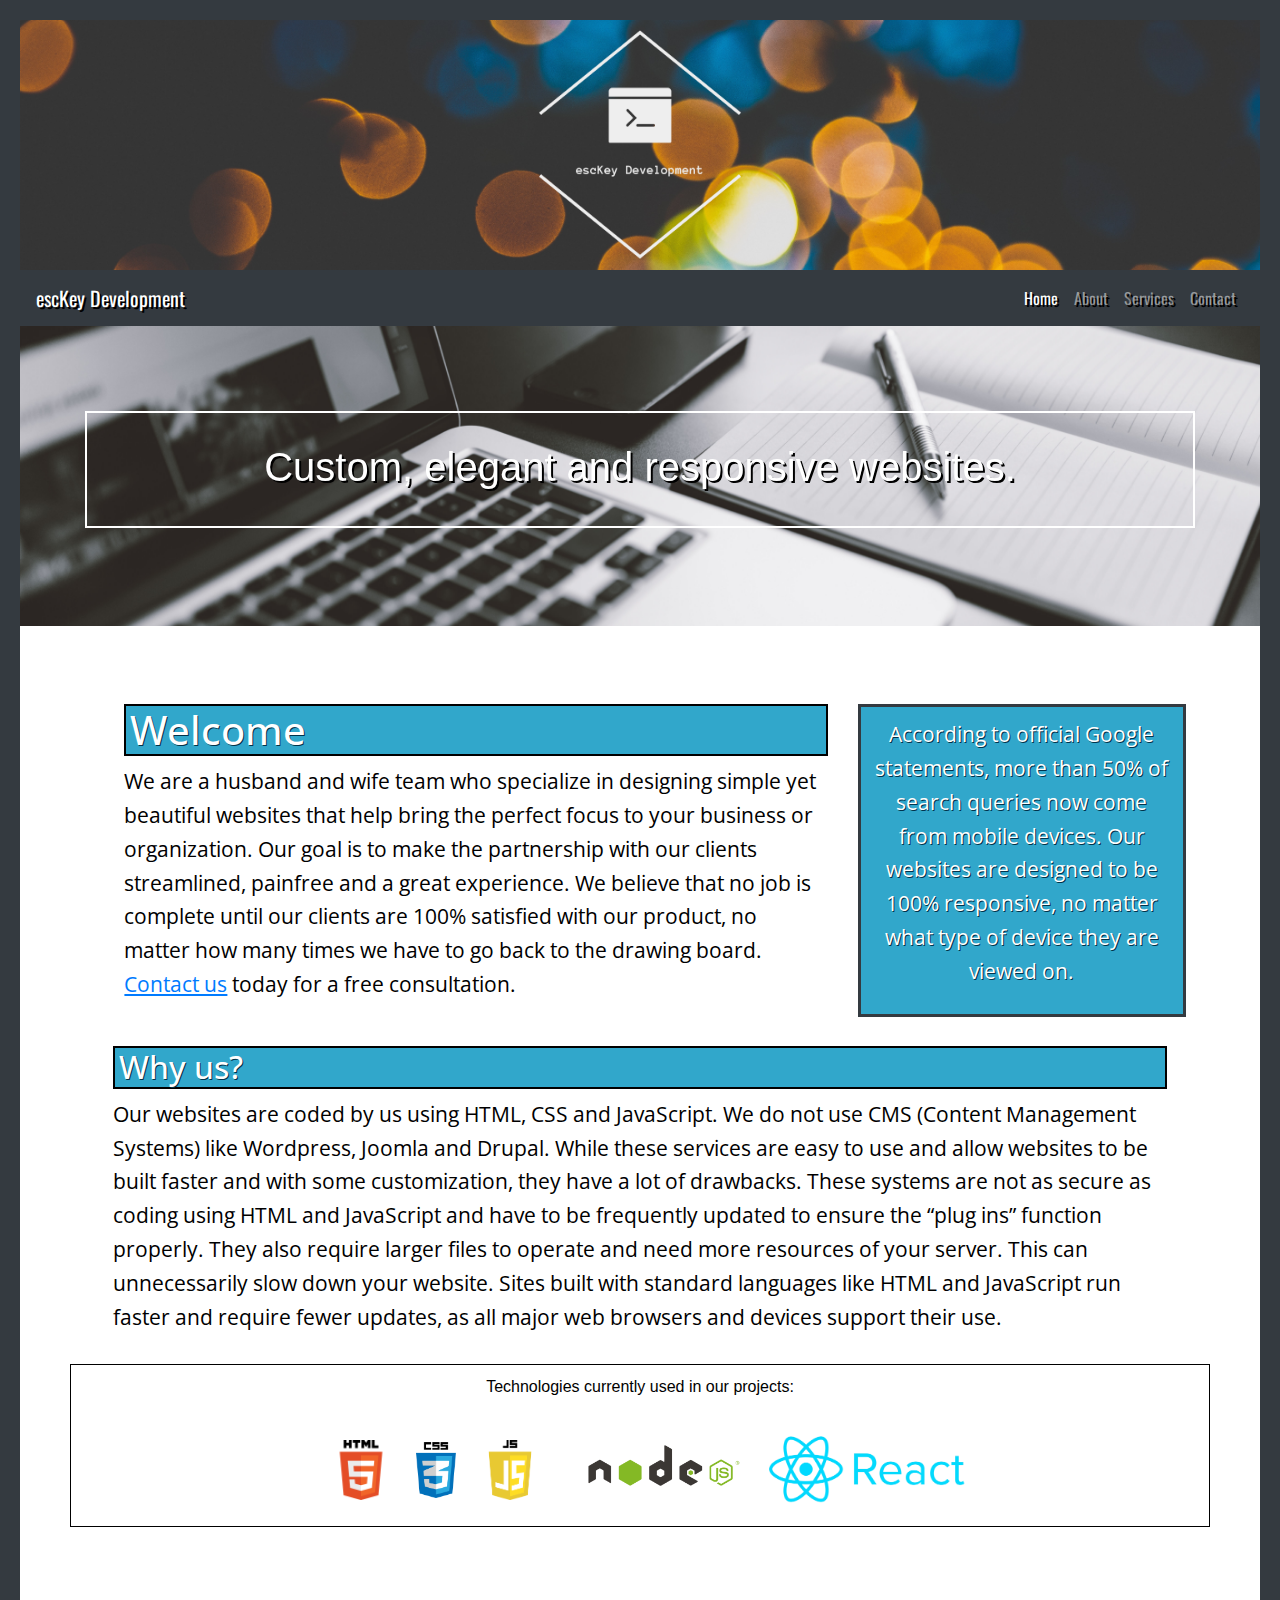
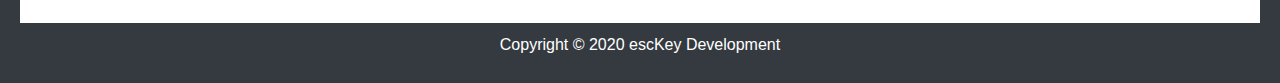
<file: index.html>
<!DOCTYPE html>
<html lang="en">
<head>
    <meta charset="UTF-8">
    <meta name="viewport" content="width=device-width, initial-scale=1.0">
    <title>escKey Web Development</title>
    <link rel="shortcut icon" href="favicon.ico" type="image/x-icon">
    <link rel="stylesheet" href="css/styles.css">
    <link rel="stylesheet" href="https://stackpath.bootstrapcdn.com/bootstrap/4.5.2/css/bootstrap.min.css" integrity="sha384-JcKb8q3iqJ61gNV9KGb8thSsNjpSL0n8PARn9HuZOnIxN0hoP+VmmDGMN5t9UJ0Z" crossorigin="anonymous">
    <script src="https://cdnjs.cloudflare.com/ajax/libs/jquery/3.5.0/jquery.min.js" integrity="sha256-xNzN2a4ltkB44Mc/Jz3pT4iU1cmeR0FkXs4pru/JxaQ=" crossorigin="anonymous"></script>
    <script src="https://stackpath.bootstrapcdn.com/bootstrap/4.5.2/js/bootstrap.bundle.min.js" integrity="sha384-LtrjvnR4Twt/qOuYxE721u19sVFLVSA4hf/rRt6PrZTmiPltdZcI7q7PXQBYTKyf" crossorigin="anonymous"></script>
    <link href="https://fonts.googleapis.com/css2?family=Open+Sans+Condensed:wght@300&family=Oswald:wght@500&display=swap" rel="stylesheet">
  </head>
<body class="indexBody">

  <div class="preload">
    <span class="loader"><span class="loader-inner"><h2>esc</h2></span></span>
  </div>


    <Header id="mainHeader">
        <div class="container">
            <img class="logo" src="images/logo_transparent.png" alt="escKey Logo">
        </div>
    </Header>
    
    <nav class="navbar navbar-expand-lg navbar-dark bg-dark">
        <a class="navbar-brand" href="#">escKey Development</a>
        <button class="navbar-toggler" type="button" data-toggle="collapse" data-target="#defaultNavbar1" aria-controls="navbarNav" aria-expanded="false" aria-label="Toggle navigation">
          <span class="navbar-toggler-icon"></span>
        </button>
        <div class="collapse navbar-collapse" id="defaultNavbar1">
          <ul class="navbar-nav ml-auto">
            <li class="nav-item active">
              <a class="nav-link" href="#">Home <span class="sr-only">(current)</span></a>
            </li>
            <li class="nav-item">
              <a class="nav-link" href="about.html">About</a>
            </li>
            <li class="nav-item">
              <a class="nav-link" href="services.html">Services</a>
            </li>
            <li class="nav-item">
                <a class="nav-link" href="contact.html">Contact</a>
            </li>
          </ul>
        </div>
      </nav>

    <section id="showcase">
        <div class="container">

          <div id="carousel" class="carousel slide" data-ride="carousel">
            <div class="carousel-inner">
              <div class="carousel-item active">
                <h1 class="carText">Custom, elegant and responsive websites.</h1>
              </div>
              <div class="carousel-item">
                <h1 class="carText">Turn vistors into customers.</h1>
              </div>
              <div class="carousel-item">
                <h1 class="carText">Designed by us, perfected with your input.</h1>
              </div>
            </div>
          </div>
        </div>


    </section>
    <br><br>
    <div class="welcomeText">
    <div class="welcome-container">
        <section id="main">
            <h1 class="welcomeHeaders">Welcome</h1>
            <p class="welcomeText">We are a husband and wife team who specialize in designing simple yet beautiful websites that 
                help bring the perfect focus to your business or organization. Our goal is to make the 
                partnership with our clients streamlined, painfree and a great experience. We believe that no job is complete until our
                clients are 100% satisfied with our product, no matter how many times we have to go back to the
                drawing board. <a class="contactLink" href="contact.html">Contact us</a> today for a free consultation.
            </p>
        </section>

        <aside id="sidebar">
            <p class="welcomeText"> According to official Google statements, more than 50% of search queries now come from mobile devices.
                Our websites are designed to be 100% responsive, no matter what type of device they are viewed on.
            </p>
        </aside>
      </div>
      <br>
      
      <div class="whyText">
        <h2 class="welcomeHeaders">Why us?</h2>
        <p class="welcomeText">Our websites are coded by us using HTML, CSS and JavaScript. We do not use CMS (Content 
          Management Systems) like Wordpress, Joomla and Drupal. While these services are easy to use and allow 
          websites to be built faster and with some customization, they have a lot of drawbacks. These 
          systems are not as secure as coding using HTML and JavaScript and have to be frequently updated 
          to ensure the “plug ins” function properly. They also require larger files to operate and need more 
          resources of your server. This can unnecessarily slow down your website. Sites built with standard 
          languages like HTML and JavaScript run faster and require fewer updates, as all major web browsers 
          and devices support their use. </p>
      </div>
    </div>
    
    <div class="tech container">
      
      <p class="techText">Technologies currently used in our projects:</p>
      <img class="techPic" src="images/htmlLogo.png" alt="html5">
      <img class="techPicL" src="images/css3Logo.png" alt="css3">
      <img class="techPic" src="images/javascriptLogo.png" alt="JavaScript">
      <img class="techPicSm" src="images/nodeLogo.png" alt="nodejs">
      <img class="techPicSm" src="images/reactLogo.png" alt="react">


    </div>
    <br><br><br><br>

    <footer id="main-footer">
        <p>Copyright &copy; 2020 escKey Development</p>
    </footer>


<script src="https://code.jquery.com/jquery-3.5.1.slim.min.js" integrity="sha384-DfXdz2htPH0lsSSs5nCTpuj/zy4C+OGpamoFVy38MVBnE+IbbVYUew+OrCXaRkfj" crossorigin="anonymous"></script>
<script src="https://cdn.jsdelivr.net/npm/popper.js@1.16.1/dist/umd/popper.min.js" integrity="sha384-9/reFTGAW83EW2RDu2S0VKaIzap3H66lZH81PoYlFhbGU+6BZp6G7niu735Sk7lN" crossorigin="anonymous"></script>  
<script src="app.js"></script>
</body>

</html>
</file>
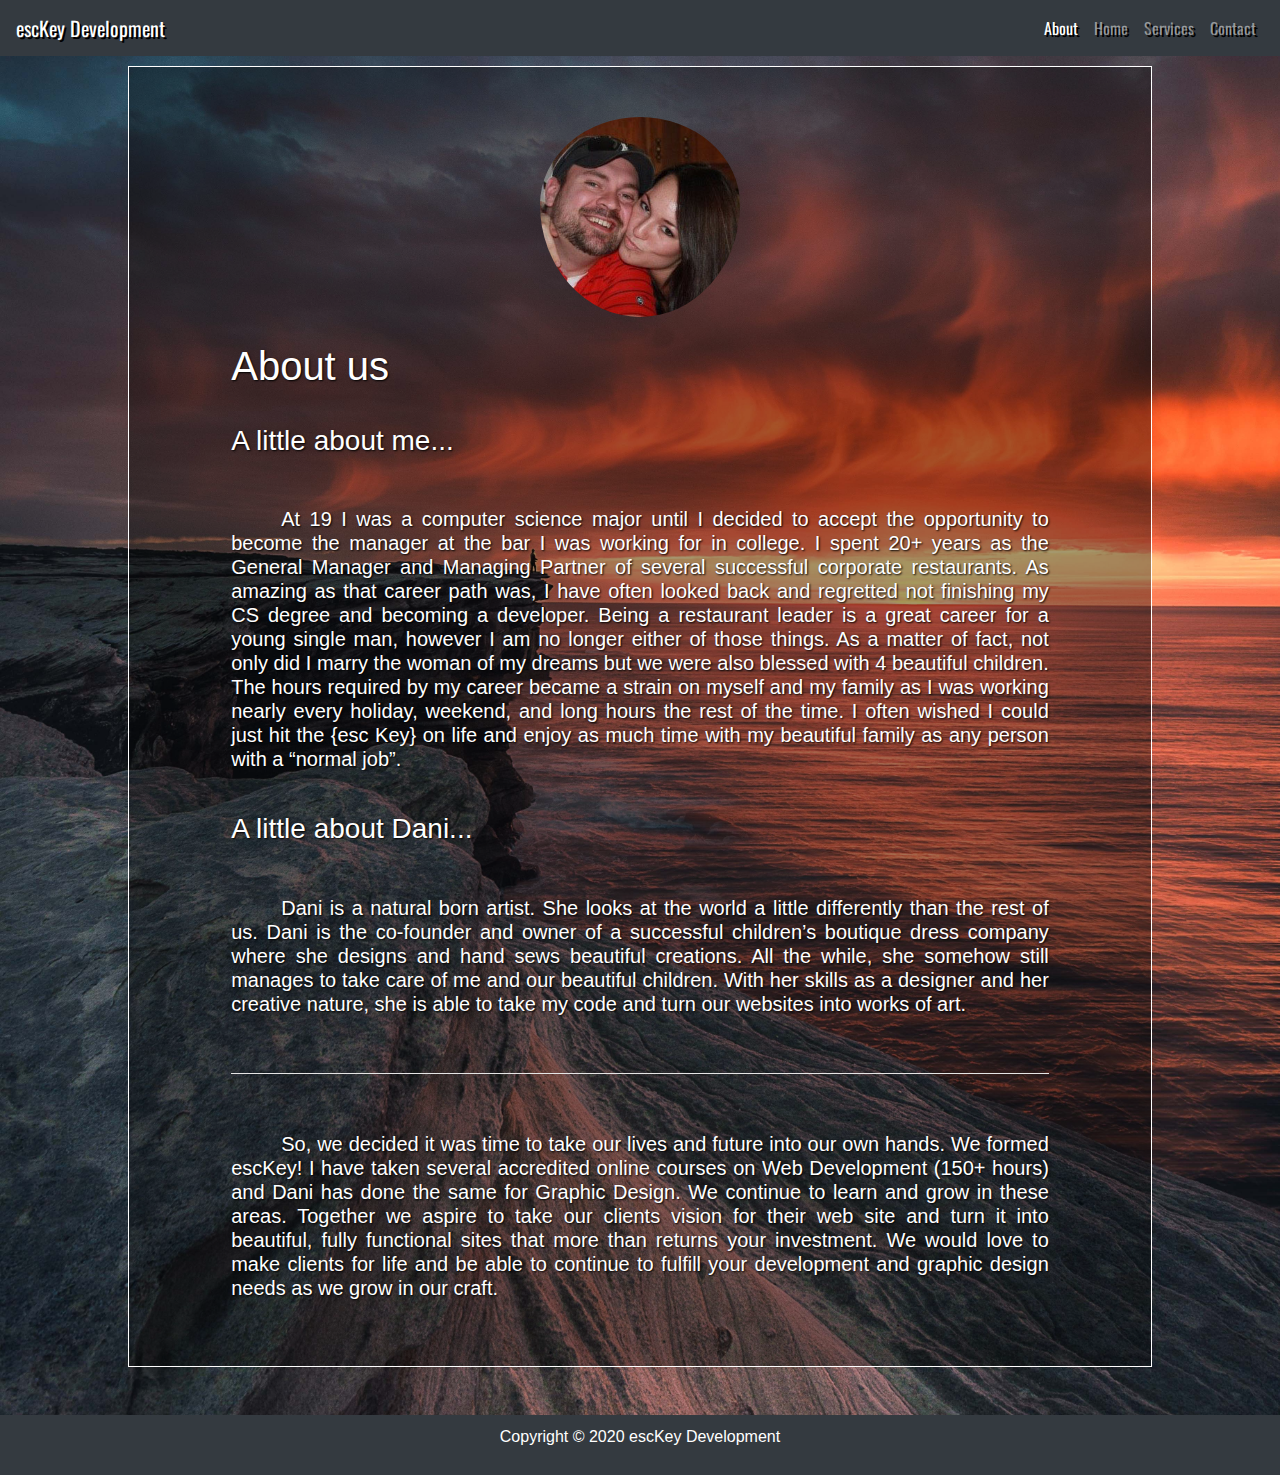
<file: about.html>
<!DOCTYPE html>
<html lang="en">
<head>
    <meta charset="UTF-8">
    <meta name="viewport" content="width=device-width, initial-scale=1.0">
    <title>escKey Web Development</title>
    <link rel="shortcut icon" href="favicon.ico" type="image/x-icon">
    <link rel="stylesheet" href="css/styles.css">
    <link rel="stylesheet" href="https://stackpath.bootstrapcdn.com/bootstrap/4.5.2/css/bootstrap.min.css" integrity="sha384-JcKb8q3iqJ61gNV9KGb8thSsNjpSL0n8PARn9HuZOnIxN0hoP+VmmDGMN5t9UJ0Z" crossorigin="anonymous">
    <script src="https://cdnjs.cloudflare.com/ajax/libs/jquery/3.5.0/jquery.min.js" integrity="sha256-xNzN2a4ltkB44Mc/Jz3pT4iU1cmeR0FkXs4pru/JxaQ=" crossorigin="anonymous"></script>
    <script src="https://stackpath.bootstrapcdn.com/bootstrap/4.5.2/js/bootstrap.bundle.min.js" integrity="sha384-LtrjvnR4Twt/qOuYxE721u19sVFLVSA4hf/rRt6PrZTmiPltdZcI7q7PXQBYTKyf" crossorigin="anonymous"></script>
    <link href="https://fonts.googleapis.com/css2?family=Open+Sans+Condensed:wght@300&family=Oswald:wght@500&display=swap" rel="stylesheet">

  </head>
<body class="aboutBody">

  <div class="preload">
    <span class="loader"><span class="loader-inner"><h2>esc</h2></span></span>
  </div>

        
    <nav class="navbar navbar-expand-lg navbar-dark bg-dark">
        <a class="navbar-brand" href="#">escKey Development</a>
        <button class="navbar-toggler" type="button" data-toggle="collapse" data-target="#defaultNavbar1" aria-controls="navbarNav" aria-expanded="false" aria-label="Toggle navigation">
          <span class="navbar-toggler-icon"></span>
        </button>
        <div class="collapse navbar-collapse" id="defaultNavbar1">
          <ul class="navbar-nav ml-auto">
            <li class="nav-item active">
              <a class="nav-link" href="#">About<span class="sr-only">(current)</span></a>
            </li>
            <li class="nav-item">
              <a class="nav-link" href="index.html">Home</a>
            </li>
            <li class="nav-item">
              <a class="nav-link" href="services.html">Services</a>
            </li>
            <li class="nav-item">
                <a class="nav-link" href="contact.html">Contact</a>
            </li>
          </ul>
        </div>
      </nav>
      
      <!-- <div class="backgroundVid">
        <video playsinline muted loop id="myVideo">
          <source src="images/bgVid.mp4" type="video/mp4">
          </video>
      </div>   -->
      
    <div class="aboutContainer">
        <img class="usPic" src="images/us.jpg" alt="Picture of us!">
        <div class="aboutText">
          <h1>About us</h1> 
          <br>
          <h3>A little about me...</h3>
          <br>
          <p><h5 class="aboutUsP">At 19 I was a computer science major until I decided to accept the opportunity to become the 
            manager at the bar I was working for in college. I spent 20+ years as the General Manager 
            and Managing Partner of several successful corporate restaurants. As amazing as that career 
            path was, I have often looked back and regretted not finishing my CS degree and becoming a 
            developer. Being a restaurant leader is a great career for a young single man, however I am 
            no longer either of those things. As a matter of fact, not only did I marry the woman of my 
            dreams but we were also blessed with 4 beautiful children. The hours required by my career 
            became a strain on myself and my family as I was working nearly every holiday, weekend, and 
            long hours the rest of the time. I often wished I could just hit the {esc Key} on life and 
            enjoy as much time with my beautiful family as any person with a “normal job”.</h5> </p>
            <br>
            <h3>A little about Dani...</h3>
            <br>
            <p><h5 class="aboutUsP">
              Dani is a natural born artist. She looks at the world a little differently than the rest of us. 
              Dani is the co-founder and owner of a successful children’s boutique dress company where she designs 
              and hand sews beautiful creations. All the while, she somehow still manages to take care of me and 
              our beautiful children. With her skills as a designer and her creative nature, she is able to take 
              my code and turn our websites into works of art. 
            </h5>
            </p>
            <br>
            <hr>
            <br>
            <p><h5 class="aboutUsP">
              So, we decided it was time to take our lives and future into our own hands. We formed escKey! 
              I have taken several accredited online courses on Web Development (150+ hours) and Dani has done the same 
              for Graphic Design. We continue to learn and grow in these areas. Together we aspire to take 
              our clients vision for their web site and turn it into beautiful, fully functional sites that 
              more than returns your investment. We would love to make clients for life and be able to 
              continue to fulfill your development and graphic design needs as we grow in our craft. 
            </h5></p>
        </div>
    </div>

      <br><br>

        <footer id="main-footer">
            <p>Copyright &copy; 2020 escKey Development</p>
        </footer>
    


<script src="app.js"></script>
<script src="https://code.jquery.com/jquery-3.5.1.slim.min.js" integrity="sha384-DfXdz2htPH0lsSSs5nCTpuj/zy4C+OGpamoFVy38MVBnE+IbbVYUew+OrCXaRkfj" crossorigin="anonymous"></script>
<script src="https://cdn.jsdelivr.net/npm/popper.js@1.16.1/dist/umd/popper.min.js" integrity="sha384-9/reFTGAW83EW2RDu2S0VKaIzap3H66lZH81PoYlFhbGU+6BZp6G7niu735Sk7lN" crossorigin="anonymous"></script>        
</body>
</html>
</file>
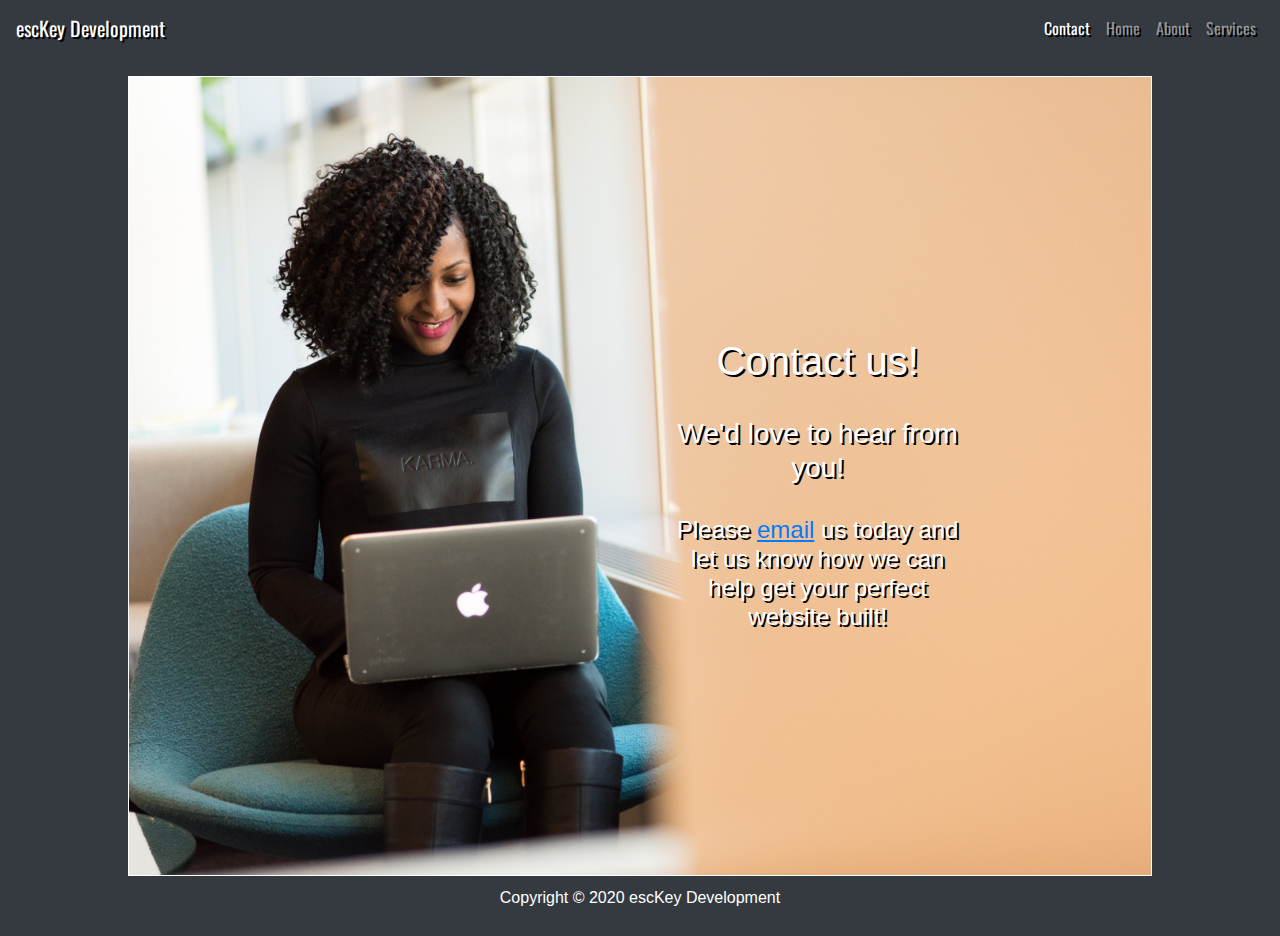
<file: contact.html>
<!DOCTYPE html>
<html lang="en">
<head>
    <meta charset="UTF-8">
    <meta name="viewport" content="width=device-width, initial-scale=1.0">
    <title>escKey Web Development</title>
    <link rel="shortcut icon" href="favicon.ico" type="image/x-icon">
    <link rel="stylesheet" href="css/styles.css">
    <link rel="stylesheet" href="https://stackpath.bootstrapcdn.com/bootstrap/4.5.2/css/bootstrap.min.css" integrity="sha384-JcKb8q3iqJ61gNV9KGb8thSsNjpSL0n8PARn9HuZOnIxN0hoP+VmmDGMN5t9UJ0Z" crossorigin="anonymous">
    <script src="https://cdnjs.cloudflare.com/ajax/libs/jquery/3.5.0/jquery.min.js" integrity="sha256-xNzN2a4ltkB44Mc/Jz3pT4iU1cmeR0FkXs4pru/JxaQ=" crossorigin="anonymous"></script>
    <script src="https://stackpath.bootstrapcdn.com/bootstrap/4.5.2/js/bootstrap.bundle.min.js" integrity="sha384-LtrjvnR4Twt/qOuYxE721u19sVFLVSA4hf/rRt6PrZTmiPltdZcI7q7PXQBYTKyf" crossorigin="anonymous"></script>
    <link href="https://fonts.googleapis.com/css2?family=Open+Sans+Condensed:wght@300&family=Oswald:wght@500&display=swap" rel="stylesheet">

  </head>
<body class="serviceBody">

  <div class="preload">
    <span class="loader"><span class="loader-inner"><h2>esc</h2></span></span>
  </div>
    
    <nav class="navbar navbar-expand-lg navbar-dark bg-dark">
        <a class="navbar-brand" href="#">escKey Development</a>
        <button class="navbar-toggler" type="button" data-toggle="collapse" data-target="#defaultNavbar1" aria-controls="navbarNav" aria-expanded="false" aria-label="Toggle navigation">
          <span class="navbar-toggler-icon"></span>
        </button>
        <div class="collapse navbar-collapse" id="defaultNavbar1">
          <ul class="navbar-nav ml-auto">
            <li class="nav-item active">
              <a class="nav-link" href="#">Contact<span class="sr-only">(current)</span></a>
            </li>
            <li class="nav-item">
              <a class="nav-link" href="index.html">Home</a>
            </li>
            <li class="nav-item">
              <a class="nav-link" href="about.html">About</a>
            </li>
            <li class="nav-item">
                <a class="nav-link" href="services.html">Services</a>
            </li>
          </ul>
        </div>
      </nav>

    <div class="contactMain">
        <div class="contactContainer">
            <h1>Contact us!</h1>
            <br>
            <h3>We'd love to hear from you!</h3>
            <br>
            <h4>Please <a class="contactLink" href="mailto:jason.clark@esckey?subject=Consultation from escKey Development"> email</a> us today and let us know how we can help get your
            perfect website built!</h4>

        </div>
    </div>


      <footer id="main-footer">
        <p>Copyright &copy; 2020 escKey Development</p>
    </footer>

<script src="app.js"></script>
<script src="https://code.jquery.com/jquery-3.5.1.slim.min.js" integrity="sha384-DfXdz2htPH0lsSSs5nCTpuj/zy4C+OGpamoFVy38MVBnE+IbbVYUew+OrCXaRkfj" crossorigin="anonymous"></script>
<script src="https://cdn.jsdelivr.net/npm/popper.js@1.16.1/dist/umd/popper.min.js" integrity="sha384-9/reFTGAW83EW2RDu2S0VKaIzap3H66lZH81PoYlFhbGU+6BZp6G7niu735Sk7lN" crossorigin="anonymous"></script>        
</body>
</html>
</file>
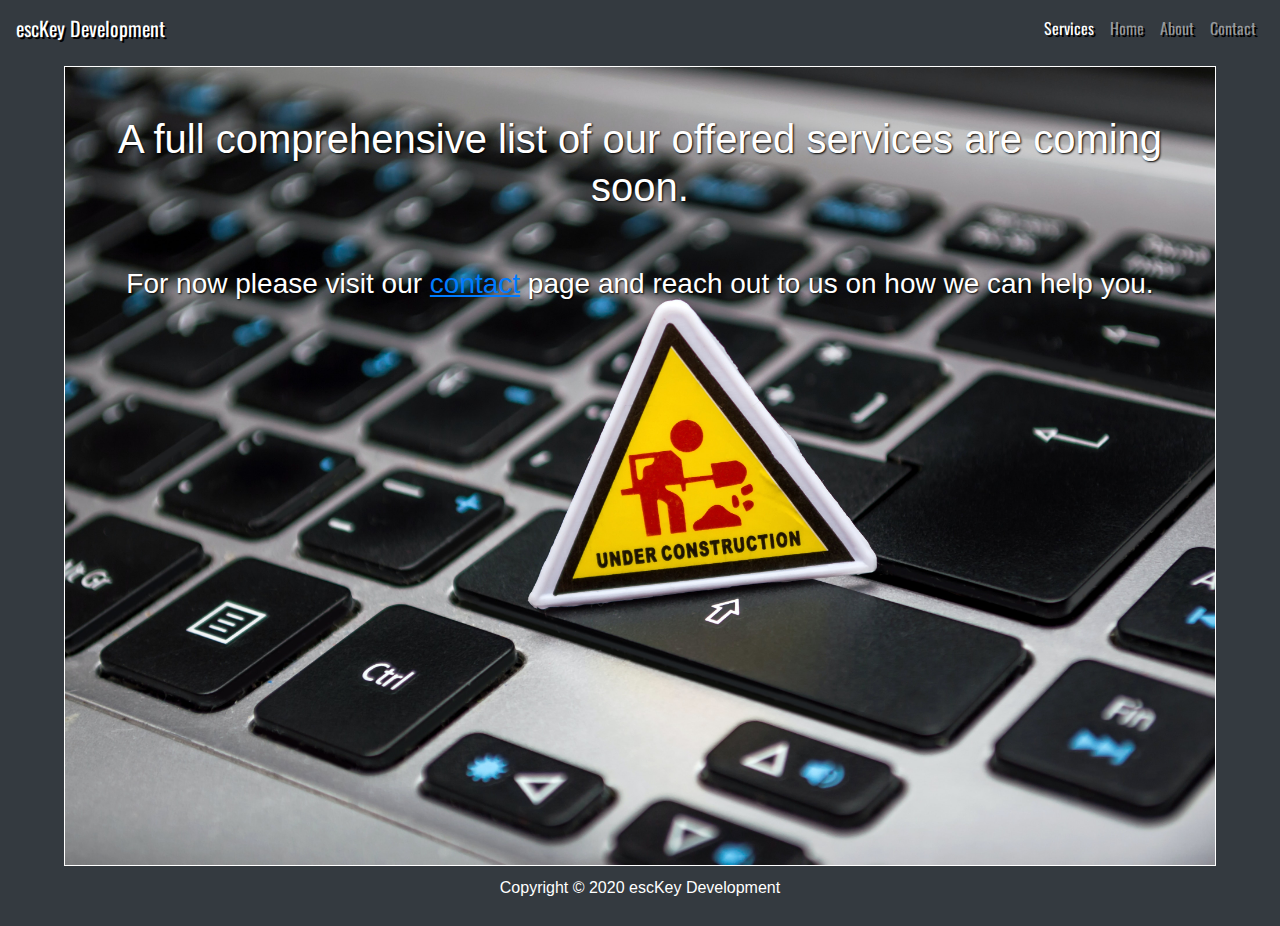
<file: services.html>
<!DOCTYPE html>
<html lang="en">
<head>
    <meta charset="UTF-8">
    <meta name="viewport" content="width=device-width, initial-scale=1.0">
    <title>escKey Web Development</title>
    <link rel="shortcut icon" href="favicon.ico" type="image/x-icon">
    <link rel="stylesheet" href="css/styles.css">
    <link rel="stylesheet" href="https://stackpath.bootstrapcdn.com/bootstrap/4.5.2/css/bootstrap.min.css" integrity="sha384-JcKb8q3iqJ61gNV9KGb8thSsNjpSL0n8PARn9HuZOnIxN0hoP+VmmDGMN5t9UJ0Z" crossorigin="anonymous">
    <script src="https://cdnjs.cloudflare.com/ajax/libs/jquery/3.5.0/jquery.min.js" integrity="sha256-xNzN2a4ltkB44Mc/Jz3pT4iU1cmeR0FkXs4pru/JxaQ=" crossorigin="anonymous"></script>
    <script src="https://stackpath.bootstrapcdn.com/bootstrap/4.5.2/js/bootstrap.bundle.min.js" integrity="sha384-LtrjvnR4Twt/qOuYxE721u19sVFLVSA4hf/rRt6PrZTmiPltdZcI7q7PXQBYTKyf" crossorigin="anonymous"></script>
    <link href="https://fonts.googleapis.com/css2?family=Open+Sans+Condensed:wght@300&family=Oswald:wght@500&display=swap" rel="stylesheet">

  </head>
<body class="serviceBody">
    
  <div class="preload">
    <span class="loader"><span class="loader-inner"><h2>esc</h2></span></span>
  </div>
    
    <nav class="navbar navbar-expand-lg navbar-dark bg-dark">
        <a class="navbar-brand" href="#">escKey Development</a>
        <button class="navbar-toggler" type="button" data-toggle="collapse" data-target="#defaultNavbar1" aria-controls="navbarNav" aria-expanded="false" aria-label="Toggle navigation">
          <span class="navbar-toggler-icon"></span>
        </button>
        <div class="collapse navbar-collapse" id="defaultNavbar1">
          <ul class="navbar-nav ml-auto">
            <li class="nav-item active">
              <a class="nav-link" href="#">Services<span class="sr-only">(current)</span></a>
            </li>
            <li class="nav-item">
              <a class="nav-link" href="index.html">Home</a>
            </li>
            <li class="nav-item">
              <a class="nav-link" href="about.html">About</a>
            </li>
            <li class="nav-item">
                <a class="nav-link" href="contact.html">Contact</a>
            </li>
          </ul>
        </div>
      </nav>

      <div class="serviceContainer">
      <br><br>
      <h1 class="serviceText">A full comprehensive list of our offered services are coming soon.</h1>
      <br><br>
      <h3>For now please visit our <a class="contactLink" href="contact.html">contact</a> page and reach out to us on how we can help you.</h3>
    </div>

      <footer id="main-footer">
        <p>Copyright &copy; 2020 escKey Development</p>
    </footer>

<script src="app.js"></script>
<script src="https://code.jquery.com/jquery-3.5.1.slim.min.js" integrity="sha384-DfXdz2htPH0lsSSs5nCTpuj/zy4C+OGpamoFVy38MVBnE+IbbVYUew+OrCXaRkfj" crossorigin="anonymous"></script>
<script src="https://cdn.jsdelivr.net/npm/popper.js@1.16.1/dist/umd/popper.min.js" integrity="sha384-9/reFTGAW83EW2RDu2S0VKaIzap3H66lZH81PoYlFhbGU+6BZp6G7niu735Sk7lN" crossorigin="anonymous"></script>        
</body>
</html>
</file>
<file: css/styles.css>
body {
    background: #343A40;
    font-family: Arial, Helvetica, sans-serif;
    font-size: 16px;
    line-height: 1.6em;
    margin: 0;
}

.indexBody {
    background: white;
    color: black;
    border: 20px solid #343A40;
    border-bottom: 0;
}

#mainHeader {
    text-align: center;
    background: url(../images/headerbg.jpg);
    background-size: 100%;
    color: rgb(211, 209, 209);
    text-shadow: 2px 2px black;
}

.logo {
    width: 250px;
}

.container {
    width: 80%;
    margin: auto;
    overflow: hidden;
}

#navbar {
    background-color: rgb(211, 209, 209);
    text-align: center;
    
}

#navbar ul {
    padding: 0;
    list-style: none;
}

#navbar li {
    display: inline;
}

#navbar a {
    color: black;
    text-decoration: none;
    font-size: 18px;
    padding-right: 50px;
}
.navbar-brand {
    font-family: 'Oswald', sans-serif;
    text-shadow: 2px 2px black;
}

.nav-link {
    font-family: 'Oswald', sans-serif;
    text-shadow: 2px 2px black;
}

#showcase {
    background-image: url(../images/showcase.jpg);
    background-size: cover;
    background-position: center;
    min-height: 300px;
    margin-bottom: 30px;
    text-align: center;
    color: white;
}

.carousel {
    padding-top: 85px;
}

.carText {
    border: 2px solid white;
    padding-bottom: 35px;
    
}

#showcase h1 {
    padding-top: 30px;
    text-shadow: 2px 2px black;
    
}

.contactLink {
    text-decoration: underline;

}
.tech {
    text-align: center;
    border: 1px solid;
    margin-top: 30px;
}
.techText {
    padding-top: 10px;
}

.techPic {
    width: 100px;
    padding: 0 20px;
}
.techPicL {
    width: 40px;
}
.techPicSm {
    width: 200px;
}

.welcome-container {
    width: 88%;
    margin: auto;
    overflow: hidden;
}

.wecomeHeaders {
    font-family: 'Oswald', sans-serif;
}

.welcomeText {
    font-size: 115%;
    font-family: 'Open Sans Condensed', sans-serif;
    line-height: 1.6;
}

.whyText {
    width: 85%;
    margin: auto;
}



#main {
    float: left;
    width: 70%;
    padding: 0 30px;
    box-sizing: border-box;
}

#main h1 , .whyText h2{
    background: #31A7CB;
    border: 2px solid black;
    padding-left: 4px;
    color: #fff;
    text-shadow: 1px 1px rgb(1, 51, 75);
}

#sidebar {
    text-align: center;
    float: right;
    width: 30%;
    background:#31A7CB ;
    color: #fff;
    text-shadow: 1px 1px rgb(1, 51, 75);
    padding: 10px;
    box-sizing: border-box;
    border: 3px solid #343A40
    
}

#main-footer {
    background: #343A40;
    color: #fff;
    text-align: center;
    bottom: 0;
    width: 100%;
    height: 60px;
    padding-top: 10px;
}


/* AboutPage */

.aboutBody {
    /* background: #343A40; */
    background-image: url(../images/aboutBG.jpg);
    background-size: cover;
    margin: 0;
    padding: 0;
} 
.backgroundVid {
    z-index: -1;
   
}

/* #myVideo {
    position: fixed;
    bottom: 0;
    right: 0;
    min-width: 100%;
    min-height: 100%;
    z-index: -1;
    overflow: hidden;
  } */

.usPic {
    border-radius: 50%;
    width: 200px;
    padding: 50px 0 25px 0
    
}
.aboutContainer {
    border: 1px solid white;
    width: 80%;
    margin: auto;
    overflow: hidden;
    text-align: center;
    color: white;
    text-shadow: 1px 1px 2px black;
    margin-top: 10px;
    background: rgba(0, 0, 0, 0.35);
    z-index: 2;
}

.aboutText {
    width: 80%;
    margin: auto;
    padding-bottom: 50px;
    text-align: justify;
    line-height: 1.6;
}

.aboutUsP {
    text-indent: 50px;
}

hr {
    height: 4px;
    width: 100%;
    border-width: 0;
    color: #fff;
    background-color: #fff;
}

/* Services Page */

.serviceBody {
    background: #343A40;
}

.serviceContainer {
    border: 1px solid white;
    height: 800px;
    width: 90%;
    margin: auto;
    overflow: hidden;
    text-align: center;
    background: url(../images/underConstPic.jpg);
    background-size: cover;
    color: white;
    text-shadow: 1px 1px 2px black;
    margin-top: 10px;
}

/* contact page */

.contactMain {
    border: 1px solid white;
    height: 800px;
    width: 80%;
    margin: auto;
    overflow: hidden;
    text-align: center;
    background: url(../images/contactBG.jpg);
    background-size: cover;
    margin-top: 20px;
}

.contactContainer {
    text-align: center;
    float: right;
    width: 30%;
    color: #fff;
    margin: 250px 180px 0 0 ;
    padding: 10px;
    box-sizing: border-box;
    color: white;
    text-shadow: 2px 2px black;
}

.contactLink {
    text-shadow: none;
}

/* preloader page */

.preload {
    position: fixed;
    top: 0%;
    width: 100%;
    height: 100%;
    background: black;
    display: flex;
    justify-content: center;
    align-items: center;
    z-index: 1;
}

.preload-finish {
    opacity: 0;
    pointer-events: none;
}

.loader {
    display: inline-block;
    width: 75px;
    height: 75px;
    border: 4px solid white;
    border-radius: 10%;
    top: 50%;
    animation: loader 2s infinite ease;
    color: #fff;
  }
  
  .loader-inner {
    vertical-align: top;
    display: inline-block;
    width: 100%;
    background-color: #343A40;
    animation: loader-inner 2s infinite ease-in;
  }
  
  @keyframes loader {
    0% {
      transform: rotate(0deg);
    }
    
    25% {
      transform: rotate(180deg);
    }
    
    50% {
      transform: rotate(180deg);
    }
    
    75% {
      transform: rotate(360deg);
    }
    
    100% {
      transform: rotate(360deg);
    }
  }
  
  @keyframes loader-inner {
    0% {
      height: 0%;
    }
    
    25% {
      height: 0%;
    }
    
    50% {
      height: 100%;
    }
    
    75% {
      height: 100%;
    }
    
    100% {
      height: 0%;
    }
  }

  /* responsiveness section */

  @media(max-width: 600px) {
    #main{
        width: 100%;
        float: none;
        
    }
    #sidebar{
        width: 100%;
        float: none;
    }
    .container {
        width: 100%;
    }
    .contactContainer {
        width: 100%;
        float: none;
        text-shadow: 1px 1px black;
    }
    .aboutContainer {
        width: 90%;
        /* padding: 10px */
    }
    .aboutText {
        width: 95%;
        font-size: 100%;
    }
    .indexBody {
        border: none;
    }

    .logo {
        width: 200px;
    }
    .carText {
        font-size: 100%;
        padding-bottom: 25px;
        /* border: none; */
    }

    #showcase {
        min-height: 200px;
    }
    .welcomeText {
        margin-top: -10px;
        width: 100%;
        /* font-size: 100%; */
    }
    .welcome-container {
        width: 99%;
    }
}
</file>
